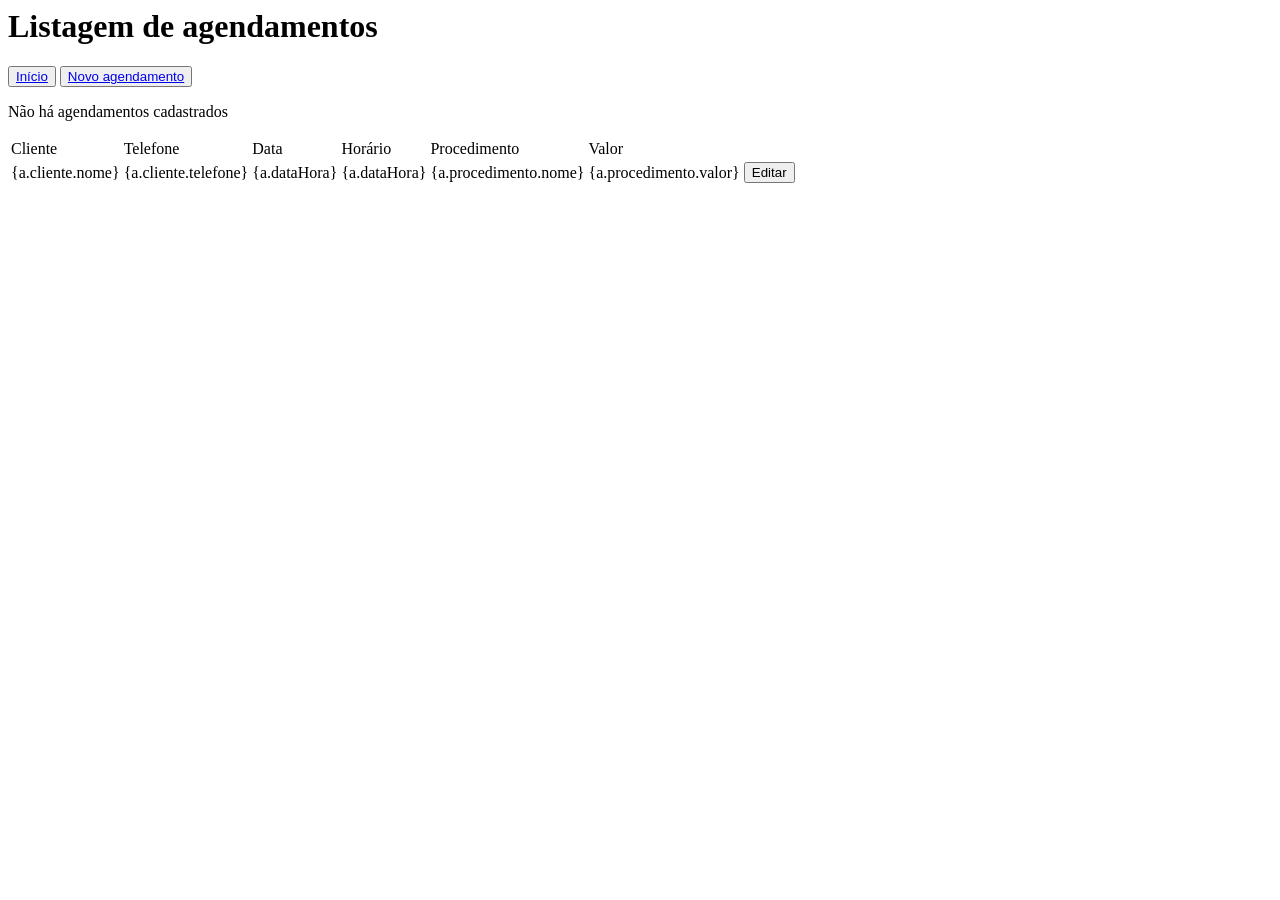
<file: agenda/target/classes/templates/agenda/listagem_de_agendamentos.html>
<html>
<head>
    <title>Agenda</title>
</head>
<body>
    <h1>Listagem de agendamentos</h1>
    <div>
        <button type="button"><a href="/">Início</a></button>
        <button type="button"><a href="/agenda/criar">Novo agendamento</a></button>
    </div>
    <div th:if="${agendamentos.isEmpty}">
        <p>Não há agendamentos cadastrados</p>
    </div>
    <div th:unless="${agendamentos.isEmpty}">
        <table class="table">
            <thead>
                <tr>
                    <td>Cliente</td>
                    <td>Telefone</td>
                    <td>Data</td>
                    <td>Horário</td>
                    <td>Procedimento</td>
                    <td>Valor</td>
                </tr>
            </thead>
            <tbody>
                <tr th:each="a : ${agendamentos}">
                    <td th:text="${a.cliente.nome}">{a.cliente.nome}</td>
                    <td th:text="${a.cliente.telefone}">{a.cliente.telefone}</td>
                    <td th:text="${#temporals.format(a.dataHora, 'dd/MM/yyyy')}">{a.dataHora}</td>
                    <td th:text="${#temporals.format(a.dataHora, 'HH:mm')+ 'h'}">{a.dataHora}</td>
                    <td th:text="${a.procedimento.nome}">{a.procedimento.nome}</td>
                    <td th:text="'R$' + ${a.procedimento.valor}">{a.procedimento.valor}</td>
                    <td><button type="button"><a th:href="@{/agenda/editar/{id}(id=${a.id})}">Editar</a></button></td>
                </tr>
            </tbody>
        </table>
    </div>
</body>
</html>
</file>
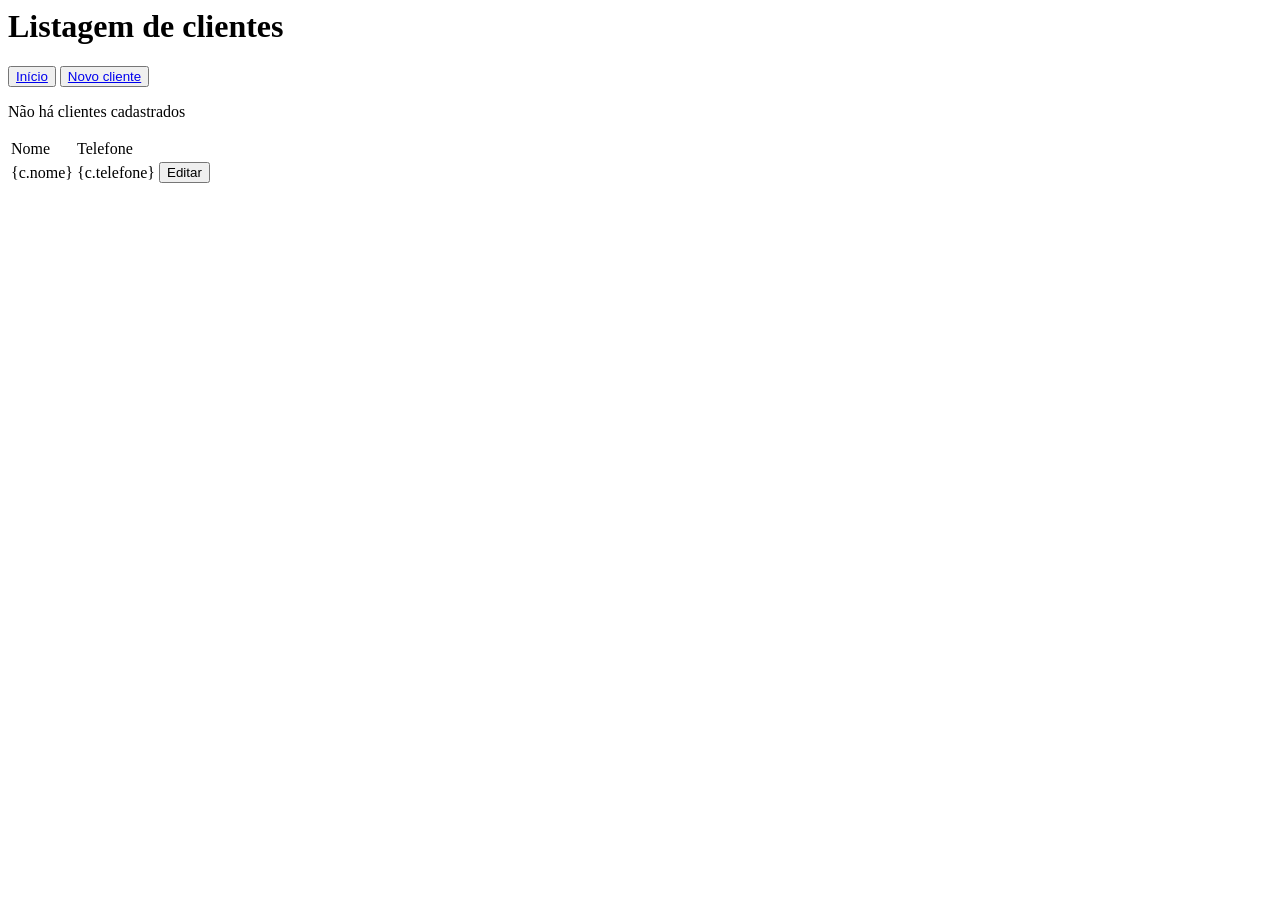
<file: agenda/target/classes/templates/cliente/listagem_de_clientes.html>
<html>
<head>
    <title>Agenda</title>
</head>
<body>
<h1>Listagem de clientes</h1>
<div>
    <button type="button"><a href="/">Início</a></button>
    <button type="button"><a href="/cliente/criar">Novo cliente</a></button>
</div>
<div th:if="${clientes.isEmpty}">
    <p>Não há clientes cadastrados</p>
</div>
<div th:unless="${clientes.isEmpty}">
    <table class="table">
        <thead>
            <tr>
                <td>Nome</td>
                <td>Telefone</td>
            </tr>
        </thead>
        <tbody>
            <tr th:each="c : ${clientes}">
                <td th:text="${c.nome}">{c.nome}</td>
                <td th:text="${c.telefone}">{c.telefone}</td>
                <td><button type="button"><a th:href="@{/cliente/editar/{id}(id=${c.id})}">Editar</a></button></td>
            </tr>
        </tbody>
    </table>
</div>
</body>
</html>
</file>
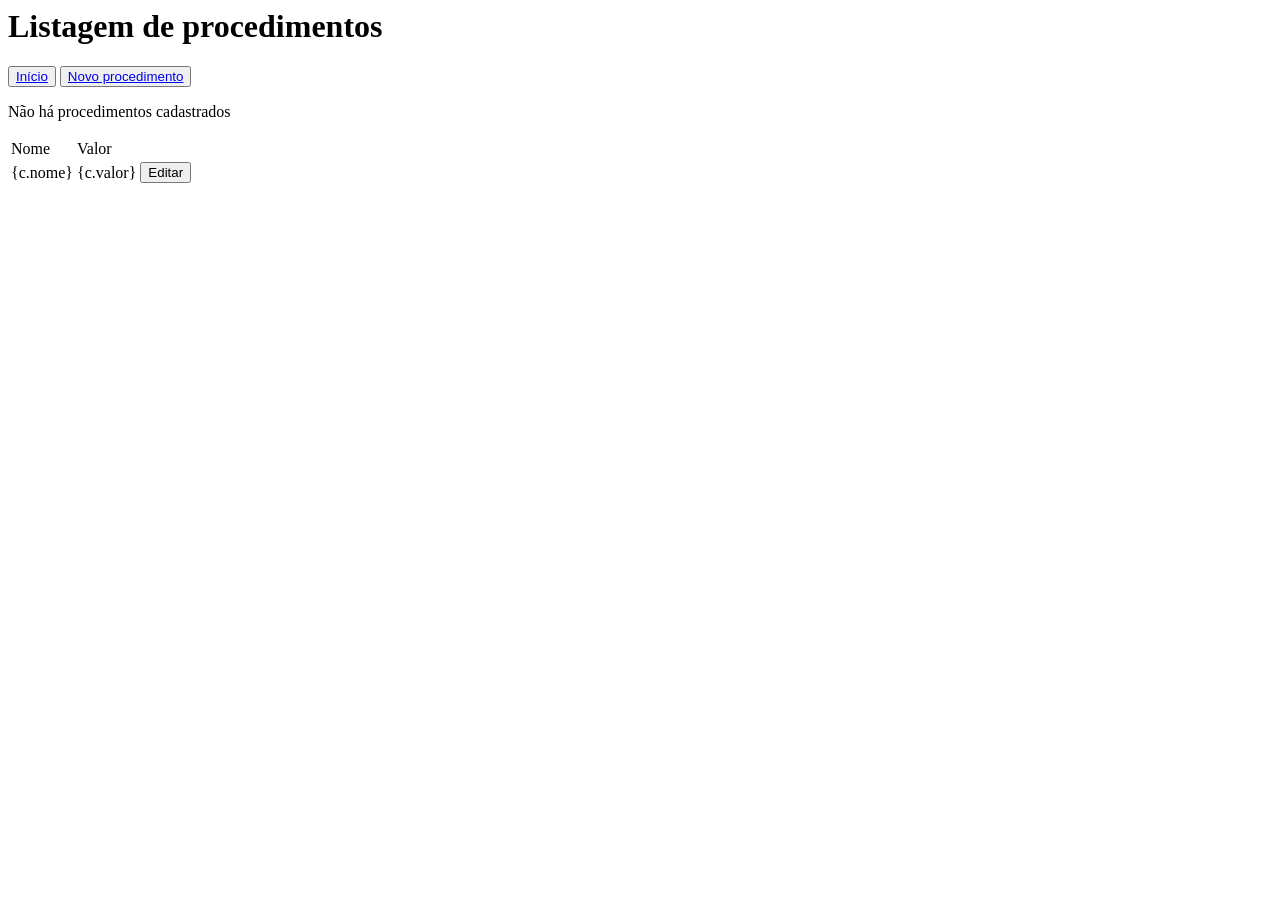
<file: agenda/target/classes/templates/procedimento/listagem_de_procedimentos.html>
<html>
<head>
    <title>Agenda</title>
</head>
<body>
<h1>Listagem de procedimentos</h1>
<div>
    <button type="button"><a href="/">Início</a></button>
    <button type="button"><a href="/procedimento/criar">Novo procedimento</a></button>
</div>
<div th:if="${procedimentos.isEmpty}">
    <p>Não há procedimentos cadastrados</p>
</div>
<div th:unless="${procedimentos.isEmpty}">
    <table class="table">
        <thead>
            <tr>
                <td>Nome</td>
                <td>Valor</td>
            </tr>
        </thead>
        <tbody>
            <tr th:each="c : ${procedimentos}">
                <td th:text="${c.nome}">{c.nome}</td>
                <td th:text="'R$ ' + ${c.valor}">{c.valor}</td>
                <td><button type="button"><a th:href="@{/procedimento/editar/{id}(id=${c.id})}">Editar</a></button></td>
            </tr>
        </tbody>
    </table>
</div>
</body>
</html>
</file>
